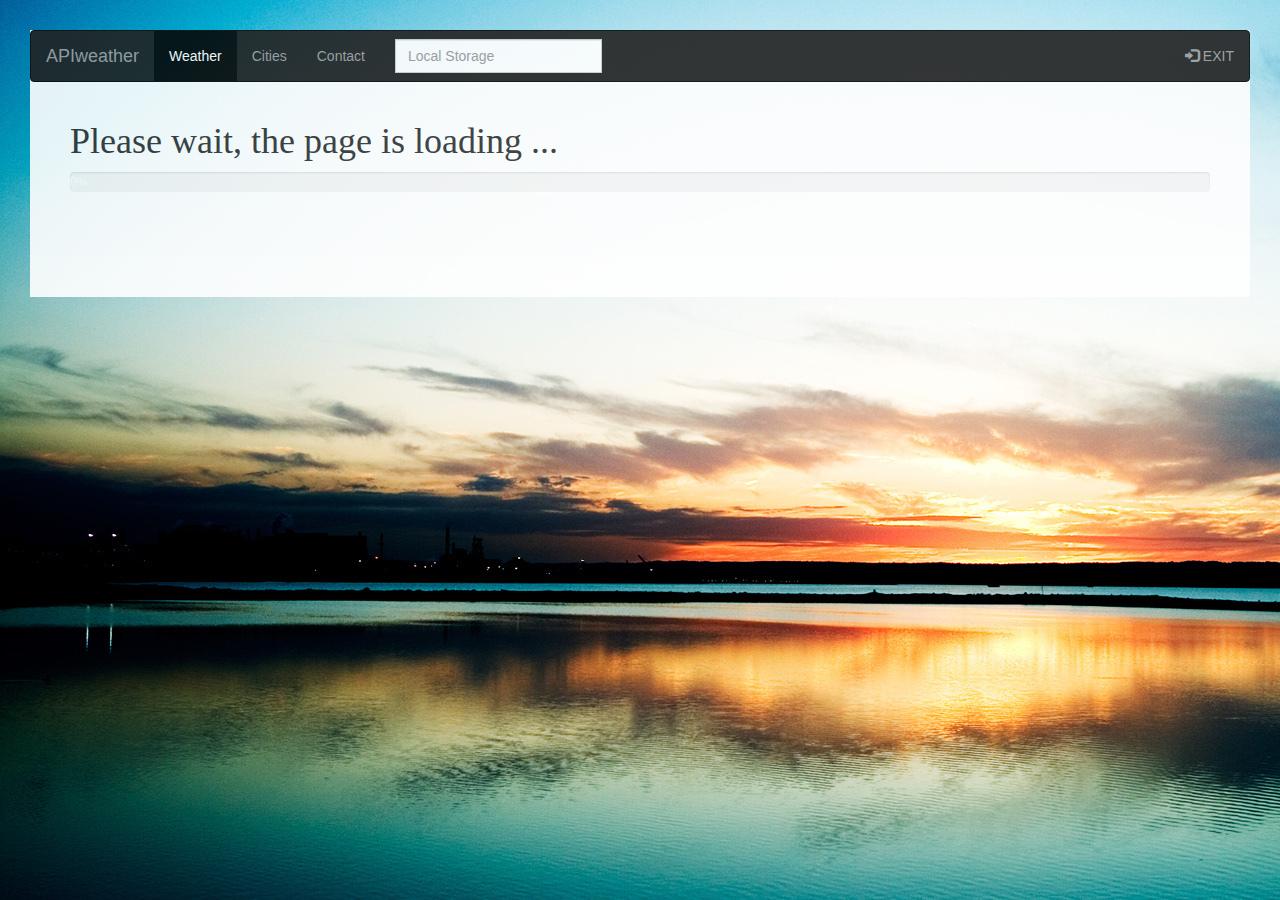
<file: weatherView.html>
<!DOCTYPE html>
<html lang="en">
<head>
    <title>Weather Now</title>
    <meta charset="utf-8">
    <meta name="viewport" content="width=device-width, initial-scale=1">
    <link rel="stylesheet" type="text/css" href="css/main.css">
    <link rel="stylesheet" type="text/css" href="js/pagination/pagination.css">
    <link rel="stylesheet" href="https://maxcdn.bootstrapcdn.com/bootstrap/3.3.7/css/bootstrap.min.css">
    <script src="https://ajax.googleapis.com/ajax/libs/jquery/3.3.1/jquery.min.js"></script>
    <script src="https://maxcdn.bootstrapcdn.com/bootstrap/3.3.7/js/bootstrap.min.js"></script>
</head>
<body>

<div class="transbox">
    <nav class="navbar navbar-inverse">
        <div class="container-fluid">
            <div class="navbar-header">
                <a class="navbar-brand" href="#">APIweather</a>
            </div>
            <ul class="nav navbar-nav">
                <li class="active"><a href="#" onClick="window.open('weatherView.html', '_blank')">Weather</a></li>
                <li><a href="citiesListView.html">Cities</a></li>
                <li><a href="#" id="informa">Contact</a></li>
            </ul>
            <div class="navbar-form navbar-left">
                <div class="input-group">
                    <input type="text" class="form-control" placeholder="Local Storage" id="locStorage">
                </div>
            </div>
            <ul class="nav navbar-nav navbar-right">
                <li><a href="index.html"><span class="glyphicon glyphicon-log-in"></span> EXIT</a></li>
            </ul>
        </div>
    </nav>

    <div class="container" id="changeText">
        <h1 id="checkPage" style="font-family: 'Rage Italic';">Please wait, the page is loading ... </h1>

        <div id="showProgress">
            <div class="progress">
                <div id="progresBar" class="progress-bar progress-bar-striped active" role="progressbar"
                     aria-valuenow="100" aria-valuemin="0" aria-valuemax="100" style="width:0%">
                    0%
                </div>
            </div>
        </div>
        <br/>

        <div id="showElemList" style="display: none">
            <form>
                <div class="form-group">
                    <label for="sel1">Select list (select one):</label>
                    <select class="form-control" id="sel1">
                        <option value="0">Select Element</option>
                        <option value="2">2</option>
                        <option value="5">5</option>
                        <option value="10">10</option>
                    </select>
                    <br>
                </div>
                <div class="form-group">
                    <label for="valP" style="display: block">Input value of elements on list:</label>
                    <input type="number" class="form-control" id="valP" value="5" style="display:inline;width:70%">
                    <button type="button" class="btn btn-primary" onclick="changeP()" style="display:inline;width:25%">
                        Submit
                    </button>
                </div>
            </form>
        </div>
        <br/>

        <div id="filter" style="display:none">
            <h3>Filter cities by everything...</h3>
            <input class="form-control" id="myInput" type="text" placeholder="Search.."/>

            <button type="button" class="btn btn-primary" style="margin:20px; width:35%;" onclick="sortCities()">Sort
                Cities
            </button>
            <button type="button" class="btn btn-primary" style="margin:20px; width:35%;" onclick="sortTemp()">Sort
                Temperature
            </button>
        </div>

        <div id="results" style="display: none">
            <table id="tempTable" class="table table-hover">
                <thead>
                <tr>
                    <th>City</th>
                    <th>Lat</th>
                    <th>Lon</th>
                    <th>Temperature</th>
                </tr>
                </thead>
                <tbody id="tempTableBody"></tbody>
            </table>
        </div>
        <div id="pagine" class="pagination" style="margin-left:30%"></div>
    </div>
</div>


<script src="js/pagination/paginate.js"></script>
<script src="js/main.js"></script>
</body>
</html>
</file>
<file: css/main.css>
body {
    background-image: url('../img/mainImage.jpg');
    background-repeat: no-repeat;
    opacity: 0.9;
    background-attachment: fixed; /* force image to stay put */

}

div.transbox {
    margin: 30px;
    background-color: #ffffff;
    opacity: 0.995;
    filter: alpha(opacity=99.50); /* For IE8 and earlier */

}

div.transbox p {
    margin: 5%;
    font-weight: bold;
    color: #000000;
}

.flexBox {
    display: flex;
    flex-direction: row;
    margin: auto;
}

.imgC {
    position: relative;
    width: 60%;
    margin: 20px;
}

.image {
    opacity: 1;
    display: block;
    width: 100%;
    height: auto;
    transition: .5s ease;
    backface-visibility: hidden;
}

.middleC {
    transition: .5s ease;
    opacity: 0;
    position: absolute;
    top: 50%;
    left: 50%;
    transform: translate(-50%, -50%);
    -ms-transform: translate(-50%, -50%);
    text-align: center;
}

.imgC:hover .image {
    opacity: 0.3;
}

.imgC:hover .middleC {
    opacity: 1;
}

.text {
    background-color: #4CAF50;
    color: white;
    font-size: 16px;
    padding: 16px 32px;
}

/*Generic*/
.wrapper {
    margin: 60px auto;
    text-align: center;
}

h1 {
    margin-bottom: 1.25em;
}

/*Specific styling*/
#content {
    padding: 15px;
    border: solid 1px #eee;
    max-width: 660px;
    margin: auto;
    border-radius: 4px;
}
</file>
<file: js/pagination/pagination.css>
.paginationjs{line-height:1.6;font-family:Marmelad,"Lucida Grande",Arial,"Hiragino Sans GB",Georgia,sans-serif;font-size:14px;box-sizing:initial}.paginationjs:after{display:table;content:" ";clear:both}.paginationjs .paginationjs-pages{float:left}.paginationjs .paginationjs-pages ul{float:left;margin:0;padding:0}.paginationjs .paginationjs-go-button,.paginationjs .paginationjs-go-input,.paginationjs .paginationjs-nav{float:left;margin-left:10px;font-size:14px}.paginationjs .paginationjs-pages li{float:left;border:1px solid #aaa;border-right:none;list-style:none}.paginationjs .paginationjs-pages li>a{min-width:30px;height:28px;line-height:28px;display:block;background:#fff;font-size:14px;color:#333;text-decoration:none;text-align:center}.paginationjs .paginationjs-pages li>a:hover{background:#eee}.paginationjs .paginationjs-pages li.active{border:none}.paginationjs .paginationjs-pages li.active>a{height:30px;line-height:30px;background:#aaa;color:#fff}.paginationjs .paginationjs-pages li.disabled>a{opacity:.3}.paginationjs .paginationjs-pages li.disabled>a:hover{background:0 0}.paginationjs .paginationjs-pages li:first-child,.paginationjs .paginationjs-pages li:first-child>a{border-radius:3px 0 0 3px}.paginationjs .paginationjs-pages li:last-child{border-right:1px solid #aaa;border-radius:0 3px 3px 0}.paginationjs .paginationjs-pages li:last-child>a{border-radius:0 3px 3px 0}.paginationjs .paginationjs-go-input>input[type=text]{width:30px;height:28px;background:#fff;border-radius:3px;border:1px solid #aaa;padding:0;font-size:14px;text-align:center;vertical-align:baseline;outline:0;box-shadow:none;box-sizing:initial}.paginationjs .paginationjs-go-button>input[type=button]{min-width:40px;height:30px;line-height:28px;background:#fff;border-radius:3px;border:1px solid #aaa;text-align:center;padding:0 8px;font-size:14px;vertical-align:baseline;outline:0;box-shadow:none;color:#333;cursor:pointer;vertical-align:middle\9}.paginationjs.paginationjs-theme-blue .paginationjs-go-input>input[type=text],.paginationjs.paginationjs-theme-blue .paginationjs-pages li{border-color:#289de9}.paginationjs .paginationjs-go-button>input[type=button]:hover{background-color:#f8f8f8}.paginationjs .paginationjs-nav{height:30px;line-height:30px}.paginationjs .paginationjs-go-button,.paginationjs .paginationjs-go-input{margin-left:5px\9}.paginationjs.paginationjs-small{font-size:12px}.paginationjs.paginationjs-small .paginationjs-pages li>a{min-width:26px;height:24px;line-height:24px;font-size:12px}.paginationjs.paginationjs-small .paginationjs-pages li.active>a{height:26px;line-height:26px}.paginationjs.paginationjs-small .paginationjs-go-input{font-size:12px}.paginationjs.paginationjs-small .paginationjs-go-input>input[type=text]{width:26px;height:24px;font-size:12px}.paginationjs.paginationjs-small .paginationjs-go-button{font-size:12px}.paginationjs.paginationjs-small .paginationjs-go-button>input[type=button]{min-width:30px;height:26px;line-height:24px;padding:0 6px;font-size:12px}.paginationjs.paginationjs-small .paginationjs-nav{height:26px;line-height:26px;font-size:12px}.paginationjs.paginationjs-big{font-size:16px}.paginationjs.paginationjs-big .paginationjs-pages li>a{min-width:36px;height:34px;line-height:34px;font-size:16px}.paginationjs.paginationjs-big .paginationjs-pages li.active>a{height:36px;line-height:36px}.paginationjs.paginationjs-big .paginationjs-go-input{font-size:16px}.paginationjs.paginationjs-big .paginationjs-go-input>input[type=text]{width:36px;height:34px;font-size:16px}.paginationjs.paginationjs-big .paginationjs-go-button{font-size:16px}.paginationjs.paginationjs-big .paginationjs-go-button>input[type=button]{min-width:50px;height:36px;line-height:34px;padding:0 12px;font-size:16px}.paginationjs.paginationjs-big .paginationjs-nav{height:36px;line-height:36px;font-size:16px}.paginationjs.paginationjs-theme-blue .paginationjs-pages li>a{color:#289de9}.paginationjs.paginationjs-theme-blue .paginationjs-pages li>a:hover{background:#e9f4fc}.paginationjs.paginationjs-theme-blue .paginationjs-pages li.active>a{background:#289de9;color:#fff}.paginationjs.paginationjs-theme-blue .paginationjs-pages li.disabled>a:hover{background:0 0}.paginationjs.paginationjs-theme-blue .paginationjs-go-button>input[type=button]{background:#289de9;border-color:#289de9;color:#fff}.paginationjs.paginationjs-theme-green .paginationjs-go-input>input[type=text],.paginationjs.paginationjs-theme-green .paginationjs-pages li{border-color:#449d44}.paginationjs.paginationjs-theme-blue .paginationjs-go-button>input[type=button]:hover{background-color:#3ca5ea}.paginationjs.paginationjs-theme-green .paginationjs-pages li>a{color:#449d44}.paginationjs.paginationjs-theme-green .paginationjs-pages li>a:hover{background:#ebf4eb}.paginationjs.paginationjs-theme-green .paginationjs-pages li.active>a{background:#449d44;color:#fff}.paginationjs.paginationjs-theme-green .paginationjs-pages li.disabled>a:hover{background:0 0}.paginationjs.paginationjs-theme-green .paginationjs-go-button>input[type=button]{background:#449d44;border-color:#449d44;color:#fff}.paginationjs.paginationjs-theme-yellow .paginationjs-go-input>input[type=text],.paginationjs.paginationjs-theme-yellow .paginationjs-pages li{border-color:#ec971f}.paginationjs.paginationjs-theme-green .paginationjs-go-button>input[type=button]:hover{background-color:#55a555}.paginationjs.paginationjs-theme-yellow .paginationjs-pages li>a{color:#ec971f}.paginationjs.paginationjs-theme-yellow .paginationjs-pages li>a:hover{background:#fdf5e9}.paginationjs.paginationjs-theme-yellow .paginationjs-pages li.active>a{background:#ec971f;color:#fff}.paginationjs.paginationjs-theme-yellow .paginationjs-pages li.disabled>a:hover{background:0 0}.paginationjs.paginationjs-theme-yellow .paginationjs-go-button>input[type=button]{background:#ec971f;border-color:#ec971f;color:#fff}.paginationjs.paginationjs-theme-red .paginationjs-go-input>input[type=text],.paginationjs.paginationjs-theme-red .paginationjs-pages li{border-color:#c9302c}.paginationjs.paginationjs-theme-yellow .paginationjs-go-button>input[type=button]:hover{background-color:#eea135}.paginationjs.paginationjs-theme-red .paginationjs-pages li>a{color:#c9302c}.paginationjs.paginationjs-theme-red .paginationjs-pages li>a:hover{background:#faeaea}.paginationjs.paginationjs-theme-red .paginationjs-pages li.active>a{background:#c9302c;color:#fff}.paginationjs.paginationjs-theme-red .paginationjs-pages li.disabled>a:hover{background:0 0}.paginationjs.paginationjs-theme-red .paginationjs-go-button>input[type=button]{background:#c9302c;border-color:#c9302c;color:#fff}.paginationjs.paginationjs-theme-red .paginationjs-go-button>input[type=button]:hover{background-color:#ce4541}.paginationjs .paginationjs-pages li.paginationjs-next{border-right:1px solid #aaa\9}.paginationjs .paginationjs-go-input>input[type=text]{line-height:28px\9;vertical-align:middle\9}.paginationjs.paginationjs-big .paginationjs-pages li>a{line-height:36px\9}.paginationjs.paginationjs-big .paginationjs-go-input>input[type=text]{height:36px\9;line-height:36px\9}
</file>
